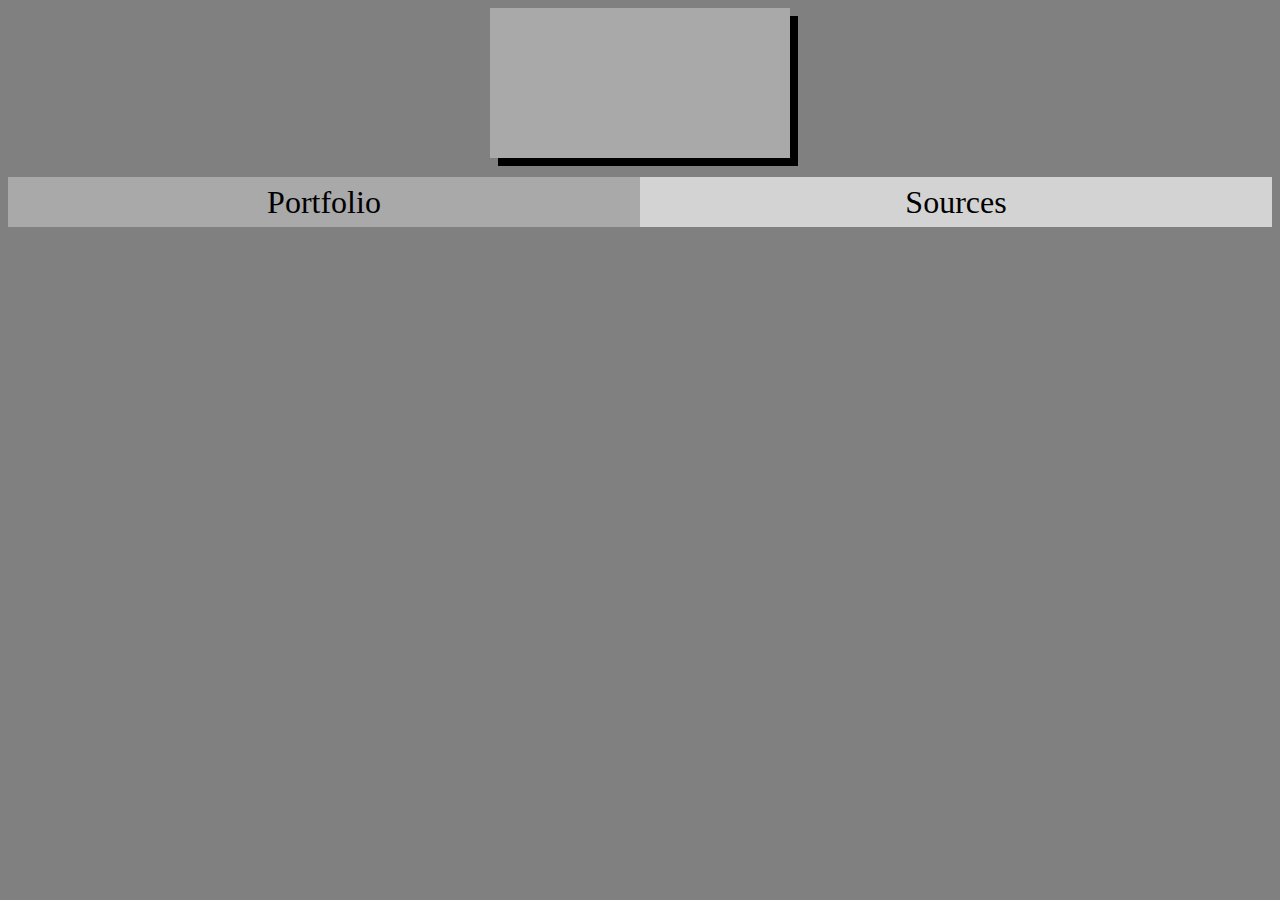
<file: index.html>
<!doctype html><html class="no-js" lang="en"><head><meta charset="utf-8"><meta name="description" content="bar chart practice"><meta name="viewport" content="width=device-width,initial-scale=1"><title>barchart</title><link rel="apple-touch-icon" href="apple-touch-icon.png"><!-- Place favicon.ico in the root directory --><link rel="stylesheet" href="styles/main.css"></head><body><!--[if lt IE 10]>
      <p class="browserupgrade">You are using an <strong>outdated</strong> browser. Please <a href="http://browsehappy.com/">upgrade your browser</a> to improve your experience.</p>
    <![endif]--><div id="tooltip"><table><caption>Year</caption><thead><th>Crime</th><th>Total Number</th><th>Percent of Total</th><th>Per 100,000 people</th></thead><tbody><tr><td>Aggravated Assault</td><td>Assault #</td><td>Assault Percent</td><td>Assault Rate</td></tr><tr><td>Robbery</td><td>Robbery #</td><td>Assault Percent</td><td>Robbery Rate</td></tr><tr><td>Rape</td><td>Rape #</td><td>Rape Percent</td><td>Rape Rate</td></tr><tr><td>Murder</td><td>Murder #</td><td>Murder percent</td><td>Murder Rate</td></tr><tr><td>Total</td><td>Total #</td><td>100%</td><td>Total Rate</td></tr></tbody></table></div><svg id="mySvg"></svg><div id="sources">Created for <a href="www.freecodecamp.com">FreeCodeCamp</a><br>Created using a <a href="http://yeoman.io/">Yeoman generator</a><br>All data from the FBI at <a href="https://www.fbi.gov/about-us/cjis/ucr/crime-in-the-u.s/2012/crime-in-the-u.s.-2012/tables/1tabledatadecoverviewpdf/table_1_crime_in_the_united_states_by_volume_and_rate_per_100000_inhabitants_1993-2012.xls">this address</a><br>GitHub for project <a href="https://github.com/thenamesviper/bar-chart">found here</a></div><div id="footer"><a href="http://codepen.io/thenamesviper/full/grWNeJ/"><div id="portfolio">Portfolio</div></a><div id="sources-toggle">Sources</div></div><script src="https://d3js.org/d3.v4.min.js"></script><script src="scripts/combined.js"></script></body></html>
</file>
<file: styles/main.css>
body{text-align:center;background-color:gray}#sources{margin-top:15px;height:100px;width:50%;position:absolute;cursor:pointer;right:0;bottom:-15px;display:none;background-color:#d3d3d3}#portfolio,#sources-toggle{float:left;width:50%;height:50px;margin-top:15px;line-height:50px;text-align:center;font-size:2em;color:#000}#portfolio a,#sources-toggle a{text-decoration:none}#portfolio{background-color:#a9a9a9}#sources-toggle{background-color:#d3d3d3;cursor:pointer}svg{background-color:#a9a9a9;box-shadow:8px 8px #000}#title{font-size:3em}#source{font-size:1em}#legend{width:300px;height:200px;fill:#fff}.Rape rect{fill:orange}.Robbery rect{fill:maroon}.Aggravated rect{fill:navy}.Murder rect{fill:teal}.axis path,.x .tick line{display:none}text{font-weight:700}.x text{font-size:2em}.y text{font-size:1.3em}.label{font-size:1.5em}#tooltip{width:375px;height:255px;position:absolute;display:none;background-color:#fff}#tooltip table{width:100%}#tooltip table caption{padding-bottom:10px;font-size:150%;line-height:150%;background-color:#000;border:1px solid #fff;color:#fff}#tooltip table tbody tr{color:#fff}#tooltip table tbody tr:first-child{background-color:navy}#tooltip table tbody tr:nth-child(2){background-color:maroon}#tooltip table tbody tr:nth-child(3){background-color:orange}#tooltip table tbody tr:nth-child(4){background-color:teal}#tooltip table tbody tr:nth-child(5){background-color:#000}
</file>
